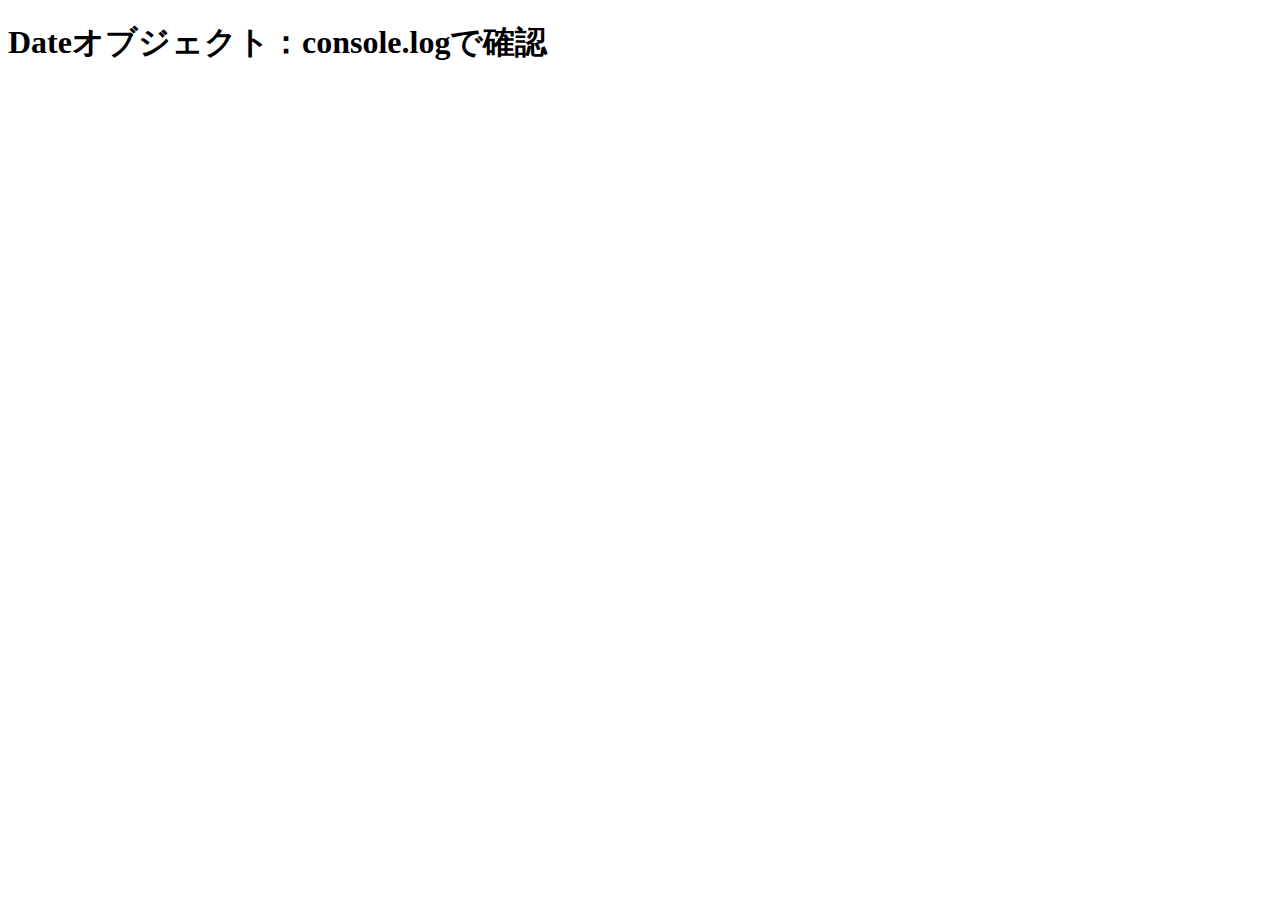
<file: datetime.html>
<!DOCTYPE HTML>
<html>
<head>
<meta charset="utf-8">
<title>Dateオブジェクト</title>

<script>

    //日時取得
    const now = new Date();
    const year = now.getFullYear();
    const month = now.getMonth() + 1;  //月は必ず +１をする！
    const date = now.getDate();
    const day = now.getDay();  //曜日[0=日曜日,1=月曜日...]
    const h = now.getHours();
        const m = now.getMinutes();
    const s = now.getSeconds(); 

    if (h <= 12) {
    alert("0~12時は午前");
}else if(h >=13 && h <=17){
 alert("13~17時は午後");
}else if(h >=18 && h <=23){
   alert("18~23時は夜");
}

if(day ==5){
    alert("金曜日");
}

    const str = "現在日時：";
    alert( str + year+"年"+ month+"月"+date+"日 "+date+"時"+m+"分"+s+"秒" );


</script>
</head>
<body>
<h1>Dateオブジェクト：console.logで確認</h1>
</body>
</html>
</file>
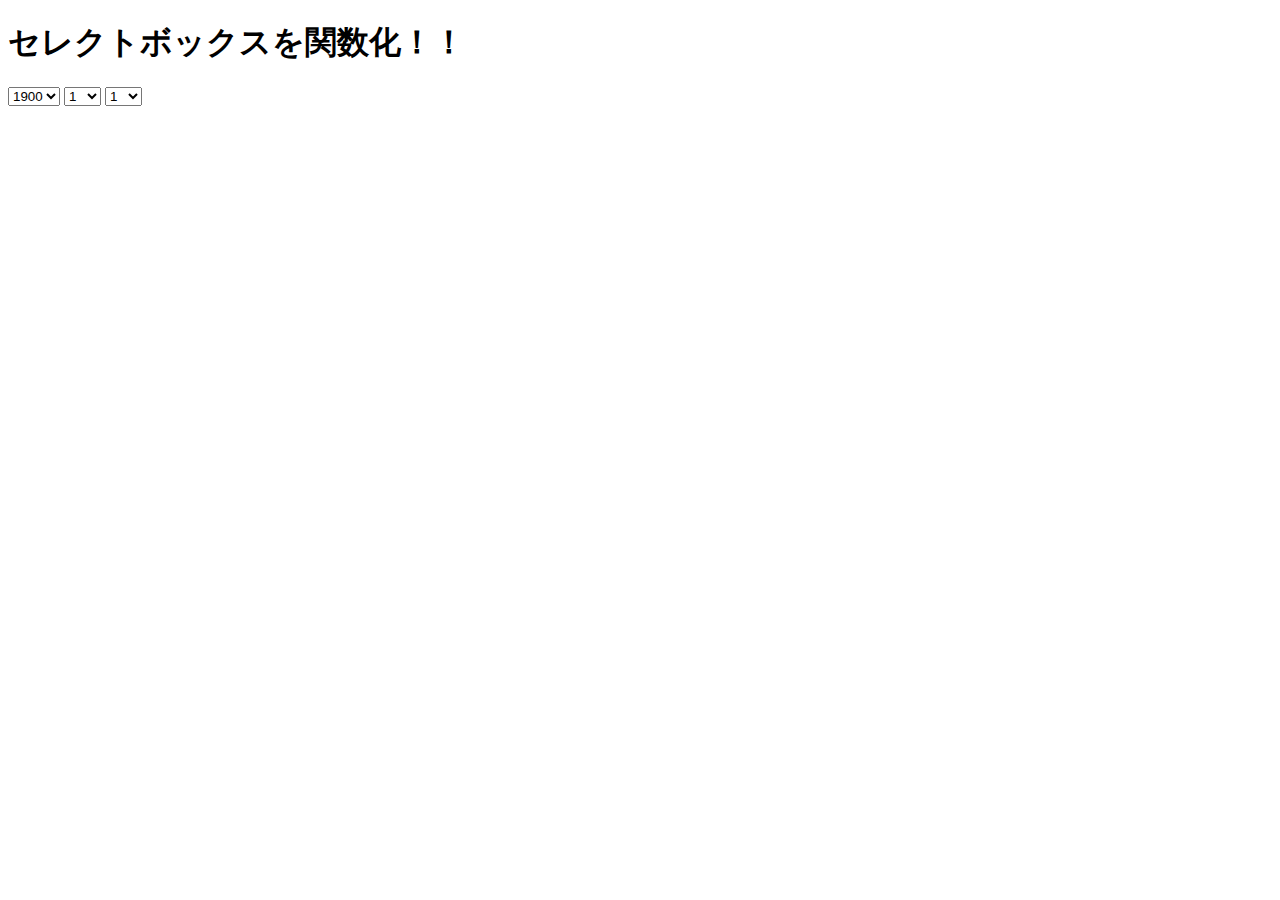
<file: select_create.html>
<!DOCTYPE html>
<html lang="ja">
<head>
<meta charset="UTF-8">
<meta name="viewport" content="width=device-width, initial-scale=1.0">
<meta http-equiv="X-UA-Compatible" content="ie=edge">
<title>セレクトボックスを関数化！！</title>
<script src="https://ajax.googleapis.com/ajax/libs/jquery/3.5.1/jquery.min.js"></script>
</head>
<body>
<h1>セレクトボックスを関数化！！</h1>



<!-- セレクトボックス作成[START] -->
<select id="year"></select>
<select id="month"></select>
<select id="date"></select>
<!-- セレクトボックス作成[END] -->




<script>
    function ymd(start, end, id){
//年:1900~2022
let y = ""; //例) y += '<option value="'+i+'">'+i+'</option>';
for(let i=start; i<=end; i++){
    y += '<option value="'+i+'">'+i+'</option>';
}
$(id).html(y);
  }
  ymd(1900, 2025, "#year");
  ymd(1,12,"month");
  ymd(1,31,"#date");
//月:1~12
let m = "";
for(let i=1; i<13; i++){
    m += '<option value="'+i+'">'+i+'</option>';
}
$("#month").html(m);

//日:1~31
let d = "";
for(let i=1; i<32; i++){
    d += '<option value="'+i+'">'+i+'</option>';
}
$("#date").html(d);

</script>
</body>
</html>
</file>
